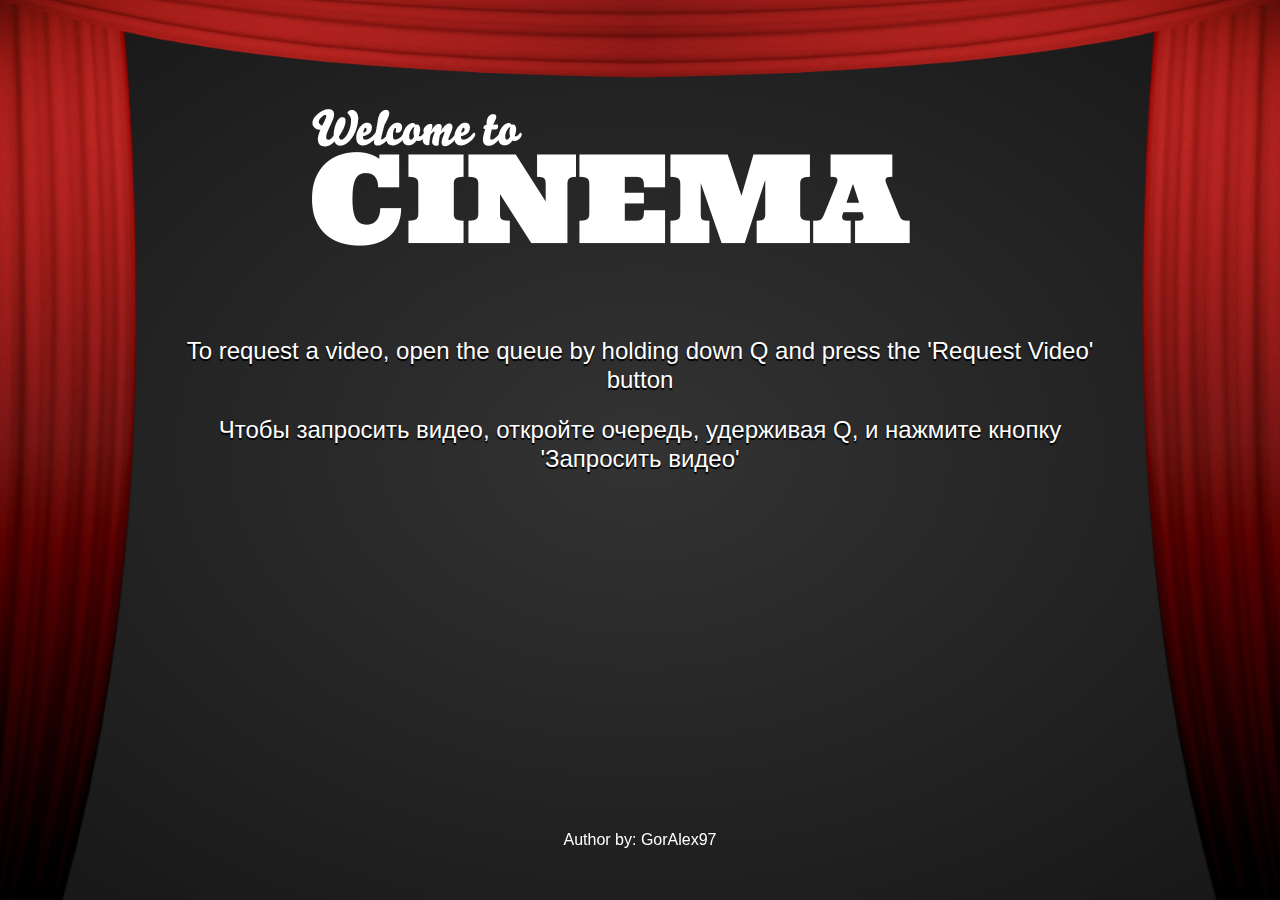
<file: index.html>
<!DOCTYPE html>
<html>
	<head>
		<title>Cinema Default Page</title>
		<script src="src/swfobject.js"></script>
		<script src="src/youtube.js"></script>
		<script src="src/theater.js"></script>
	</head>
	<body>
		<div id="content" class="welcome-page">
			<div class="curtain curtain-side right-curtain"></div>
			<div class="curtain curtain-side left-curtain"></div>
			<div class="curtain top-curtain"></div>
			<div class="header-container">
				<div class="welcome"></div>
			</div>
			<div class="info-container">
				<div id="noflash" class="info warning"></div>
				<div class="info"><h3>To request a video, open the queue by holding down Q and press the 'Request Video' button</h3></div>
				<div class="info"><h3>Чтобы запросить видео, откройте очередь, удерживая Q, и нажмите кнопку 'Запросить видео'</h3></div>
			</div>
			<div class="footer-container">
				<p><b>Author by:</b> <i>GorAlex97</i></p>
			</div>
		</div>
		<div id="player-container">
			<div id="player"></div>
		</div>
		<link rel="stylesheet" href="src/style.css">
		<script src="src/froogaloop2.js"></script>
		<script>
			/*var elem = document.getElementById("noflash");

			if(!swfobject.hasFlashPlayerVersion("1")) {
				elem.innerText = "Adobe Flash Player not detected! Some videos may not load, press F2 for installation instructions.";
				gmod.detectFlash(false);
			}*/
		</script>
	</body>
</html>
</file>
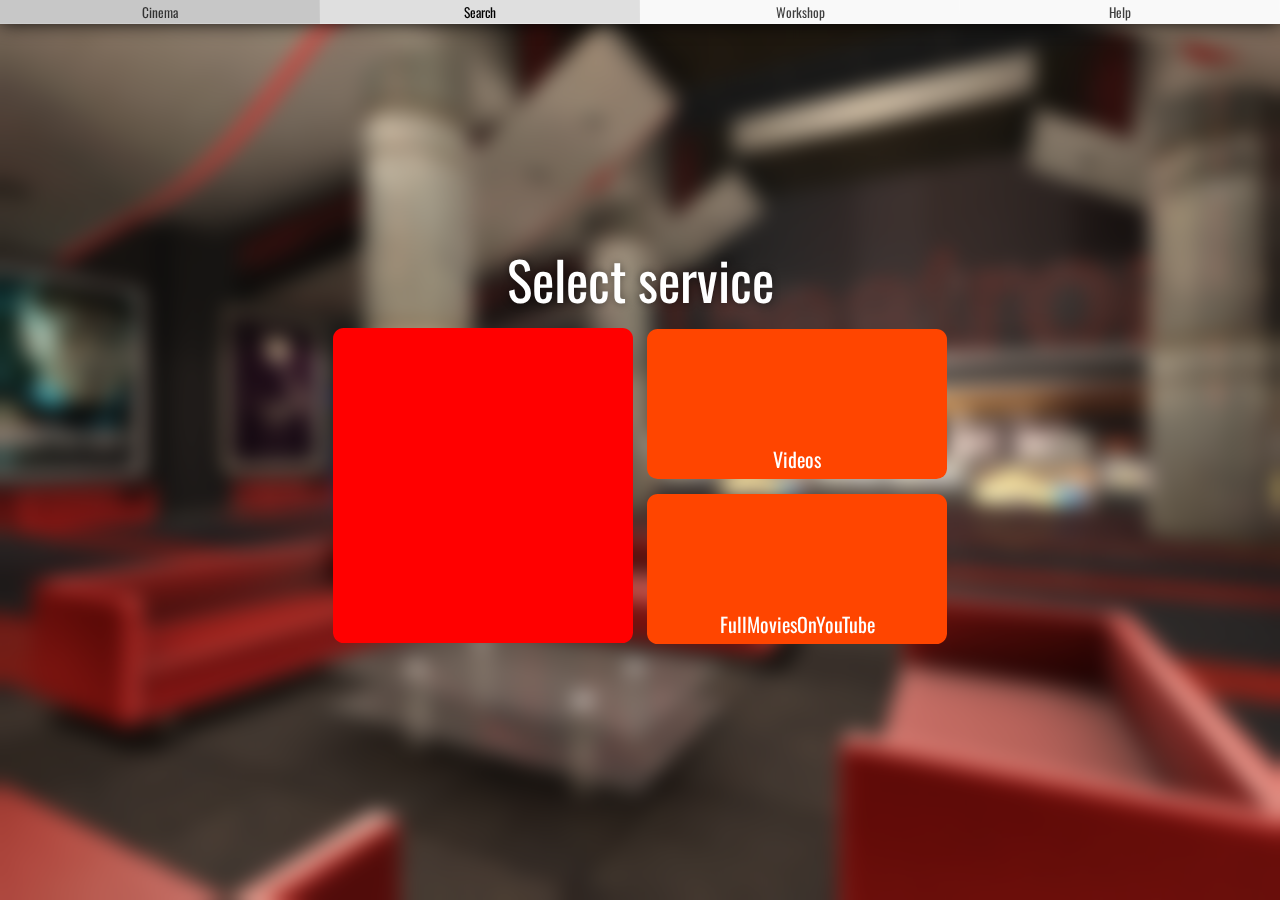
<file: search/index.html>
<!DOCTYPE html>
<html>
	<head>
		<meta charset="UTF-8">
		<title>Cinema - Video Search</title>
		<link href="src/style.css" rel="stylesheet">
		<link href="https://fonts.googleapis.com/css?family=Oswald" rel="stylesheet">
	</head>
	<body>
		<nav>
			<ul>
				<li><a href="../">Cinema</a></li>
				<li><a href="./" class="active">Search</a></li>
				<li><a href="https://steamcommunity.com/sharedfiles/filedetails/?id=118824086">Workshop</a></li>
				<li><a href="https://steamcommunity.com/workshop/filedetails/discussion/118824086/828935672624191282/">Help</a></li>
			</ul>
		</nav>
		<div style="position: absolute; top: 24px; left: 0; right: 0; bottom: 0;">
			<section id="content-container">
				<h1>Select service</h1>
				<div class="services" style="text-align: center; margin: 15px 0 20px;">
					<table>
						<tr>
							<td rowspan="2">
								<service onclick="selectService('https://www.youtube.com/');" onmouseover="hoverService();" style="background: url('https://upload.wikimedia.org/wikipedia/commons/thumb/9/9c/YouTube_social_media_logo.svg/300px-YouTube_social_media_logo.svg.png') no-repeat red; background-size: contain; background-position: center center; width: 300px; height: 315px;" title="YouTube"></service>
							</td><td>
								<service onclick="selectService('https://www.reddit.com/r/videos/');" onmouseover="hoverService();" style="background: url('https://www.logo.wine/a/logo/Reddit/Reddit-Vertical-Complete-White-Logo.wine.svg') no-repeat #FF4500; background-size: 60%; background-position: top center; width: 300px; height: 150px;" title="Reddit/videos">
									<span class="subtext">Videos</span>
								</service>
							</td>
						</tr><tr>
							<td>
								<service onclick="selectService('https://www.reddit.com/r/fullmoviesonyoutube/');" onmouseover="hoverService();" style="background: url('https://www.logo.wine/a/logo/Reddit/Reddit-Vertical-Complete-White-Logo.wine.svg') no-repeat #FF4500; background-size: 60%; background-position: top center; width: 300px; height: 150px;" title="Reddit/fullmoviesonyoutube">
									<span class="subtext">FullMoviesOnYouTube</span>
								</service>
							</td>
						</tr>
					</table>
				</div>
			</section>
		</div>
		<script>
			function hoverService(){
				console.log("RUNLUA: surface.PlaySound('garrysmod/ui_hover.wav');");
			}
			function selectService(url){
				console.log("RUNLUA: surface.PlaySound('garrysmod/ui_click.wav');");
				setTimeout(function(){window.location.href = url;}, 100);
			}
		</script>
	</body>
</html>
</file>
<file: src/style.css>
html,
body,
div,
h3,
b,
i {
	border: 0;
	font-size: 100%;
	font: inherit;
	vertical-align: baseline;
	margin: 0;
	padding: 0;
}

html,
body {
	overflow: hidden;
	width: 100%;
	height: 100%;
}

body {
	line-height: 1;
	background: -webkit-radial-gradient(center, ellipse cover, #333 0%,#161616 100%);
	color: white;
	font-family: 'Open Sans', sans-serif;
}

.welcome-page {
	width: 100%;
	height: 100%;
}

.header-container {
	position: absolute;
	top: 76px;
	left: 0;
	right: 0;
	height: 200px;
	display: -webkit-box;
	-webkit-box-pack: center;
	-webkit-box-align: center;
	-webkit-box-orient: vertical;
}

.info-container {
	position: absolute;
	top: 276px;
	left: 140px;
	right: 140px;
	bottom: 120px;
	padding: 40px;
	display: -webkit-box;
	-webkit-box-pack: start;
	-webkit-box-align: center;
	-webkit-box-orient: vertical;
}

.footer-container {
	position: absolute;
	height: 120px;
	left: 0;
	right: 0;
	bottom: 0;
	display: -webkit-box;
	-webkit-box-pack: center;
	-webkit-box-align: center;
	-webkit-box-orient: vertical;
}

.welcome {
	background-image: url(img/theaterwelcome.png);
	background-repeat: no-repeat;
	width: 660px;
	height: 141px;
}

.curtain {
	background-repeat: no-repeat;
	position: fixed;
}

.curtain-side {
	background-size: cover;
	width: 640px;
	height: 100%;
}

.top-curtain {
	background-image: url(img/curtaintop2.png);
	background-size: 100% 100%;
	background-position: top;
	width: 100%;
	height: 80px;
}

.left-curtain {
	background-image: url(img/curtainleft.png);
	background-position: right;
	left: -500px;
}

.right-curtain {
	background-image: url(img/curtainright.png);
	background-position: left;
	right: -500px;
}

.info {
	font-size: 18pt;
	padding-bottom: 20px;
	text-shadow: 0px 2px 1px rgba(0, 0, 0, 1),
				 1px 1px 1px rgba(0, 0, 0, .2),
				 -1px 1px 1px rgba(0, 0, 0, .2);
	text-align: center;
	line-height: 22pt;
}

.info.warning {
	color: red;
	font-weight: bold;
	font-style: italic;
	font-size: 22pt;
	line-height: 32pt;
}

#player-container,
#player {
	width: 100%;
	height: 100%;
}

#player-container {
	background: black;
	overflow: hidden;
	display: none;
}
</file>
<file: search/src/style.css>
html, body, div, ul, h1, a, img, li {
	border: 0;
	font-size: 100%;
	font: inherit;
	vertical-align: baseline;
	margin: 0;
	padding: 0;
}

nav, section {
	display: block;
}

body {
	line-height: 1;
}

ul {
	list-style: none;
}

html, body {
	height: 100%;
}

*::selection {
	background: rgba(255, 255, 255, .11);
}

* {
	box-sizing: border-box;
}

body {
    color: white;
    font-family: 'Oswald', sans-serif;
    background: url(../src/img/bg.jpg) no-repeat #010101;
    background-size: cover;
    background-position: center center;
    backdrop-filter: blur(10px);
}

nav {
	position: fixed;
	top: 0;
	left: 0;
	right: 0;
	height: 24px;
	background: #f9f9f9;
	box-shadow: 0px -2px 20px rgba(0, 0, 0, 1);
	font-size: 0;
	z-index: 999;
}

nav:after {
	content: '';
	display: block;
	background: -webkit-linear-gradient(left, rgba(255, 255, 255, .11) 0%, rgba(255, 255, 255, .33) 50%, rgba(255, 255, 255, .11) 100%);
	position: absolute;
	left: 0;
	right: 0;
	height: 1px;
	margin-top: -1px;
}

nav *::selection {
	background: transparent;
}

nav ul {
	height: 24px;
	line-height: 18pt;
}

nav li {
	display: inline-block;
	width: 25%;
	text-align: center;
}

nav li:after {
	content: '';
	display: block;
	background: -webkit-linear-gradient(top, rgba(255, 255, 255, .15) 0%, rgba(255, 255, 255, .03) 100%);
	width: 1px;
	height: 24px;
	margin-top: -24px;
	float: right;
}

nav a, nav a:visited {
	color: rgb(0 0 0 / 75%);
	text-decoration: none;
	display: block;
	padding-left: 15px;
	padding-right: 15px;
	font-size: 10pt;
}

nav a.active, nav a:active {
	background: rgb(0 0 0 / 10%);
	color: rgb(0 0 0);
}

nav a:hover {
	background: rgb(0 0 0 / 20%);
	color: rgb(0 0 0 / 75%);
}


#content-container {
	width: 100%;
	height: 100%;
	display: -webkit-box;
	-webkit-box-orient: vertical;
	-webkit-box-align: center;
	-webkit-box-pack: center;
	overflow: auto;
}

.search-container {
	width: 70%;
	width: -webkit-calc(100% - 315px);
	display: -webkit-box;
	-webkit-box-orient: vertical;
	-webkit-box-align: center;
	-webkit-box-pack: center;
	overflow: auto;
	position: absolute;
	top: 24px;
	bottom: 0;
	left: 0;
}

.indiegogo {
	width: 315px;
	display: -webkit-box;
	-webkit-box-orient: vertical;
	-webkit-box-align: center;
	-webkit-box-pack: center;
	overflow: auto;
	position: absolute;
	top: 24px;
	bottom: 0;
	right: 0;
}

.indiegogo .desc {
	margin: 0 0 15px 0;
	padding: 0 49px;
	font-size: 16px;
	text-align: justify;
	line-height: 20px;
}

.indiegogo-embed {
	display: block;
	width: 220px;
	height: 440px;
	pointer-events: none;
}

.link-container {
	display: block;
	width: 220px;
	height: 0;
	position: relative;
}

.block-link {
	width: 100%;
	height: 440px;
	position: absolute;
}

h1 {
	font-size: 40pt;
	text-shadow: 0px 0px 8px rgba(0, 0, 0, .48);
}

service {
    display: inline-block;
    margin: 5px;
    border-radius: 8pt;
    cursor: pointer;
    position: relative;
}

service:hover {
	box-shadow: 0px 10px 33px rgba(0, 0, 0, .66);
}

service .subtext {
    color: #fff;
    font-size: 15pt;
    position: relative;
    bottom: -80%;
    display: block;
    vertical-align: bottom;
}
</file>
